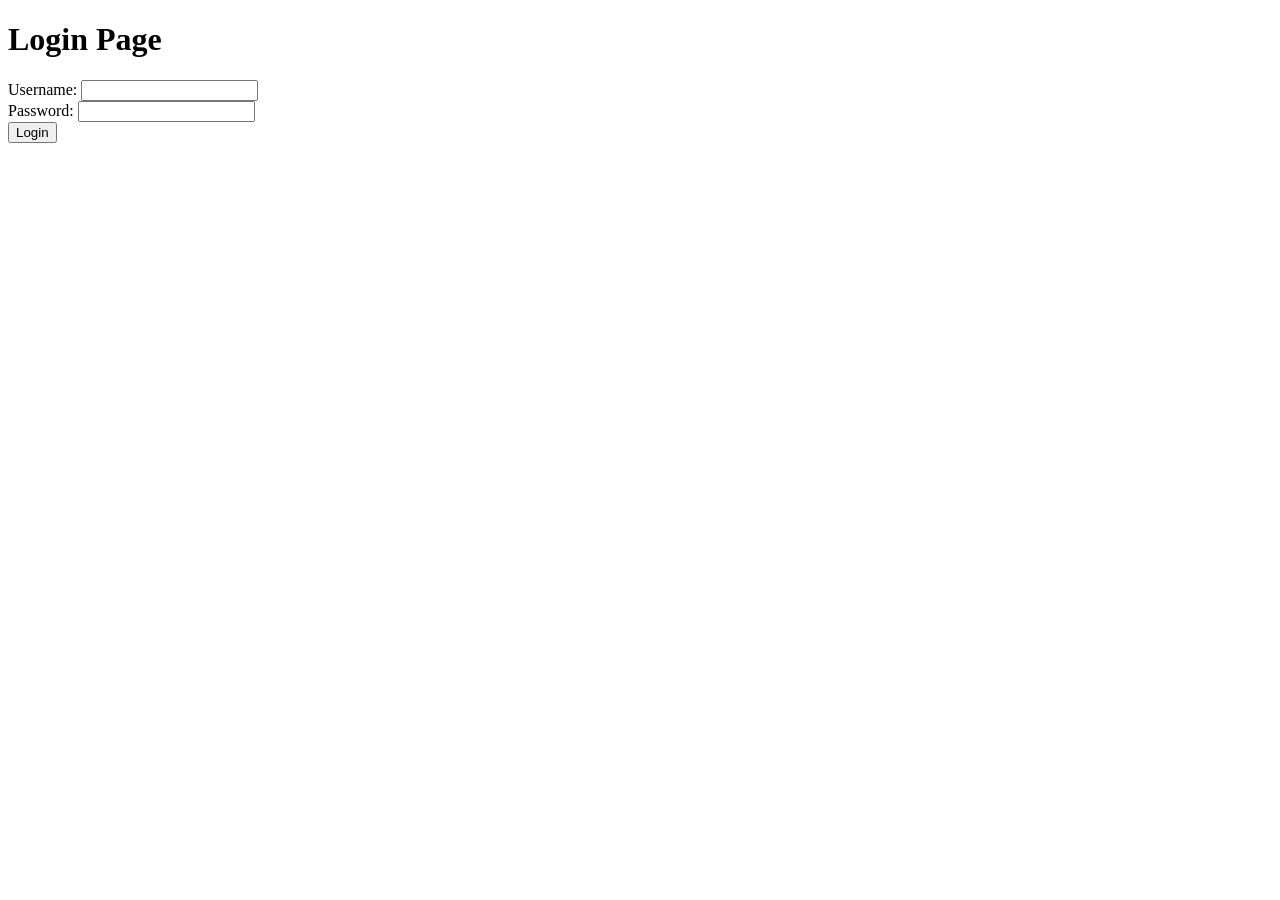
<file: car_sim/templates/login.html>
<!DOCTYPE html>
<html>
<head>
    <title>Login</title>
</head>
<body>
<h1>Login Page</h1>
<form method="POST">
    <label>Username: <input type="text" name="username"></label><br>
    <label>Password: <input type="password" name="password"></label><br>
    <button type="submit">Login</button>
</form>
</body>
</html>
</file>
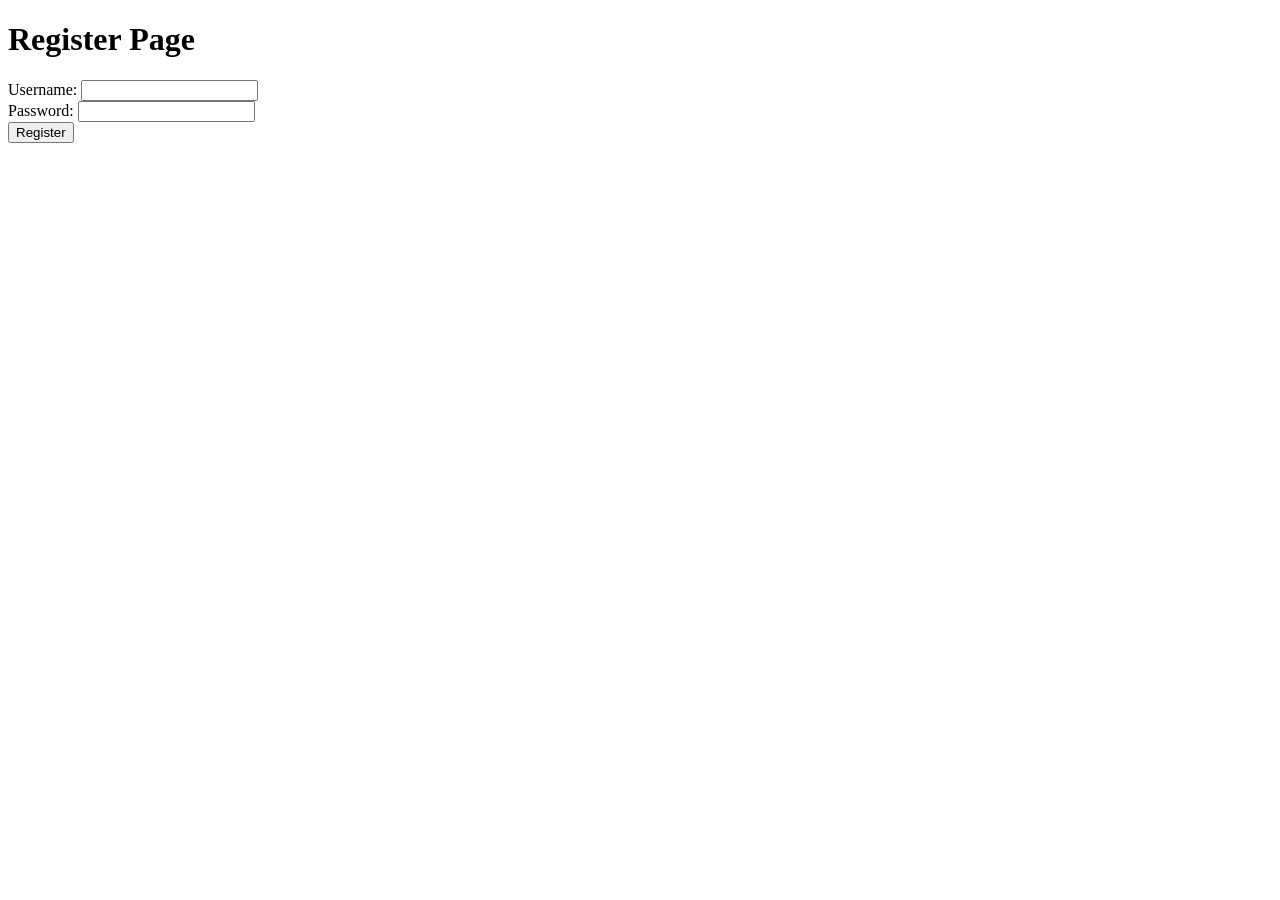
<file: car_sim/templates/register.html>
<!DOCTYPE html>
<html>
<head>
    <title>Register</title>
</head>
<body>
<h1>Register Page</h1>
<form method="POST">
    <label>Username: <input type="text" name="username"></label><br>
    <label>Password: <input type="password" name="password"></label><br>
    <button type="submit">Register</button>
</form>
</body>
</html>
</file>
